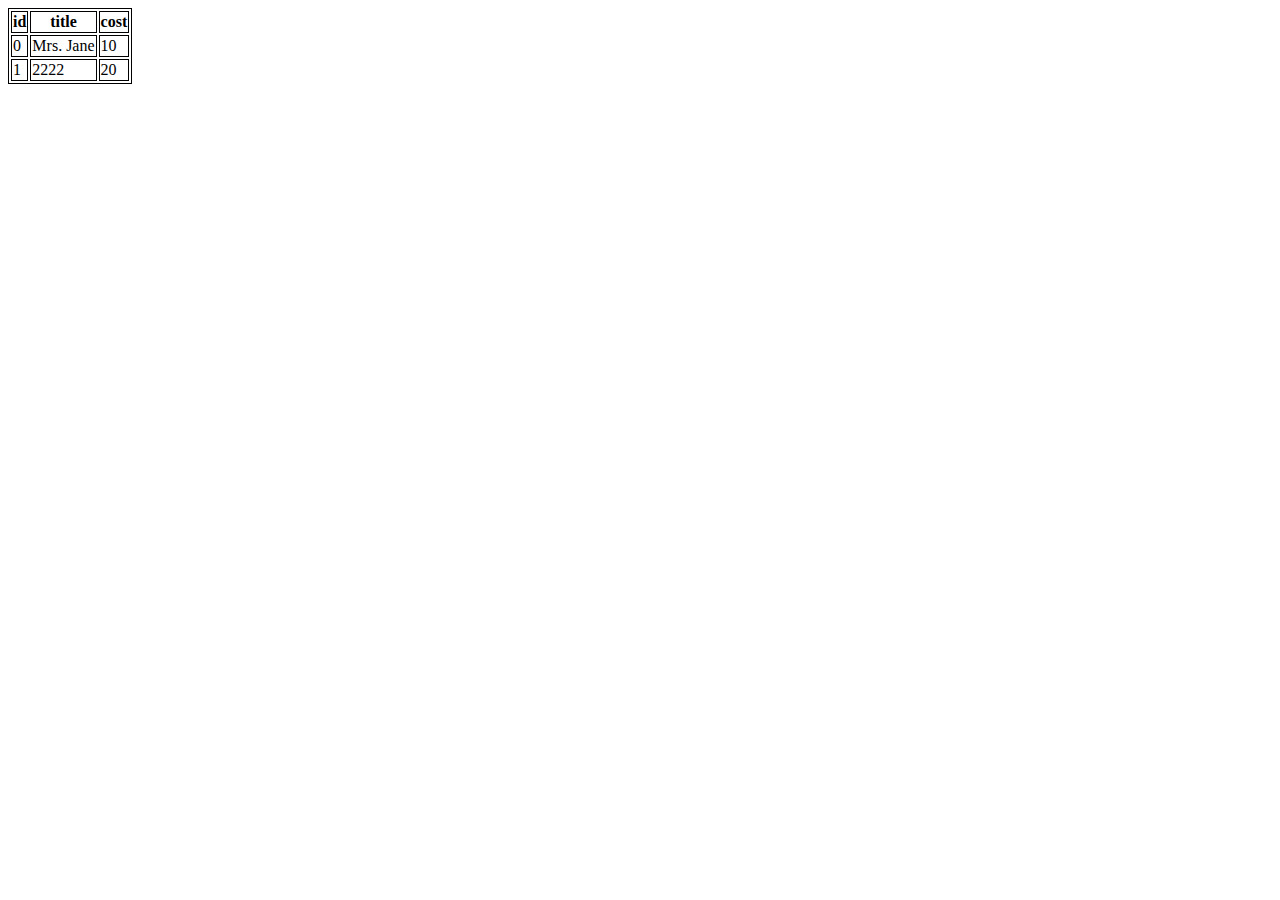
<file: task22/index.html>
<!DOCTYPE html>
<html>

<head>
    <meta charset="utf-8">
    <title></title>
    <link rel="stylesheet" href="style.css" media="screen" title="no title" charset="utf-8">
</head>

<body>
    <div id="goos"></div>
    <script type="text/javascript" src="logic.js"></script>


</body>

</html>
</file>
<file: task22/style.css>
table, td, th {
    border: 1px solid black;
}
</file>
